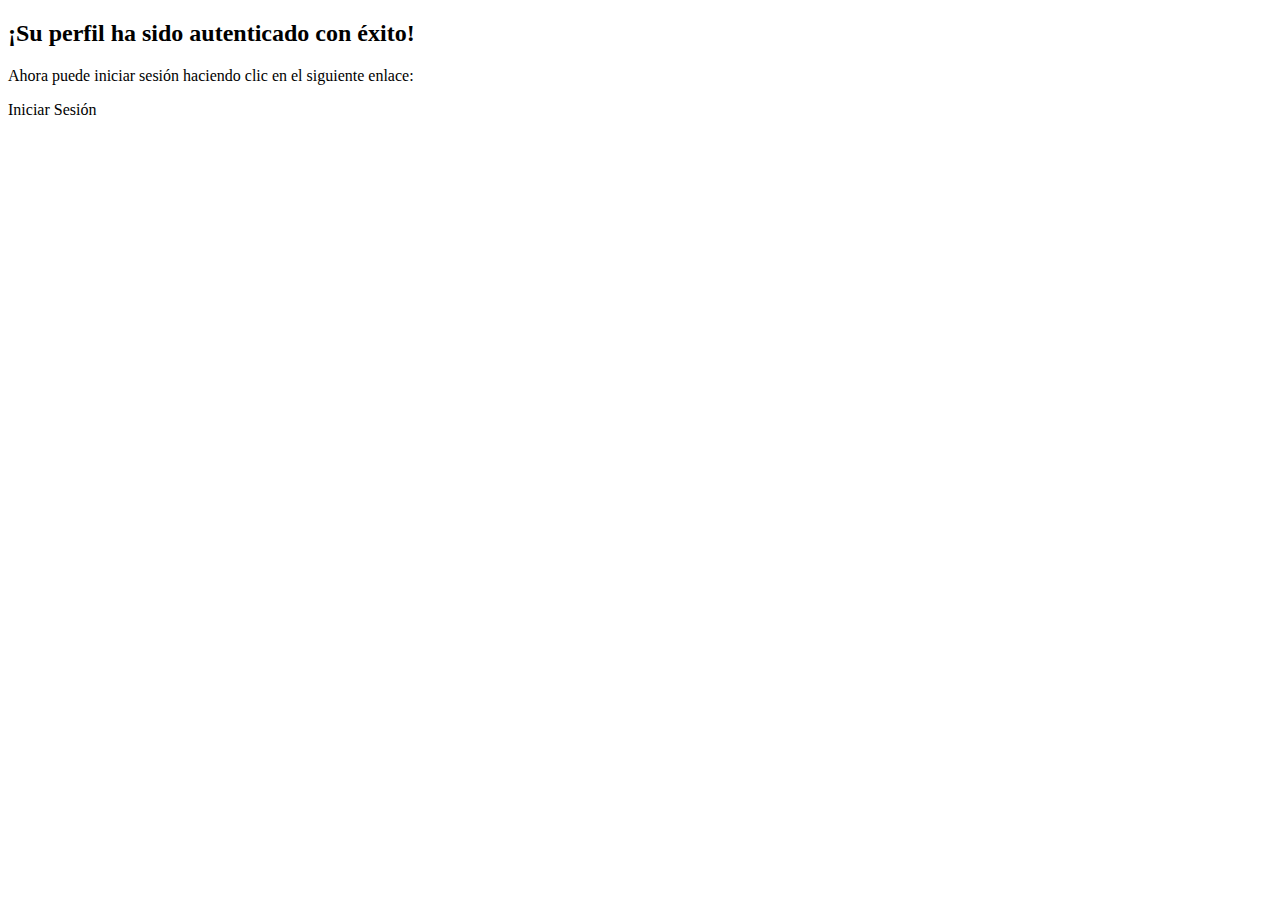
<file: ArriendaTuFinca/src/main/resources/templates/activacion.html>
<!DOCTYPE html>
<html xmlns:th="http://www.thymeleaf.org">
<head>
    <title>Perfil Autenticado</title>
    <link rel="preconnect" href="https://fonts.googleapis.com">
    <link rel="preconnect" href="https://fonts.gstatic.com" crossorigin>
    <link href="https://fonts.googleapis.com/css2?family=Roboto+Condensed:ital,wght@0,100..900;1,100..900&display=swap" rel="stylesheet">
    <link rel="stylesheet" href="https://fonts.googleapis.com/css2?family=Material+Symbols+Outlined:opsz,wght,FILL,GRAD@20..48,100..700,0..1,-50..200" />
    <link rel="stylesheet" type="text/css" th:href="@{/css/style-usuario-creado.css}">
</head>
<body>
<div class="confirmacion-container">
    <div class="logo"></div>
    <h2>¡Su perfil ha sido autenticado con éxito!</h2>
    <p>Ahora puede iniciar sesión haciendo clic en el siguiente enlace:</p>
    <a th:href="@{/login}">Iniciar Sesión</a>
</div>
</body>
</html>
</file>
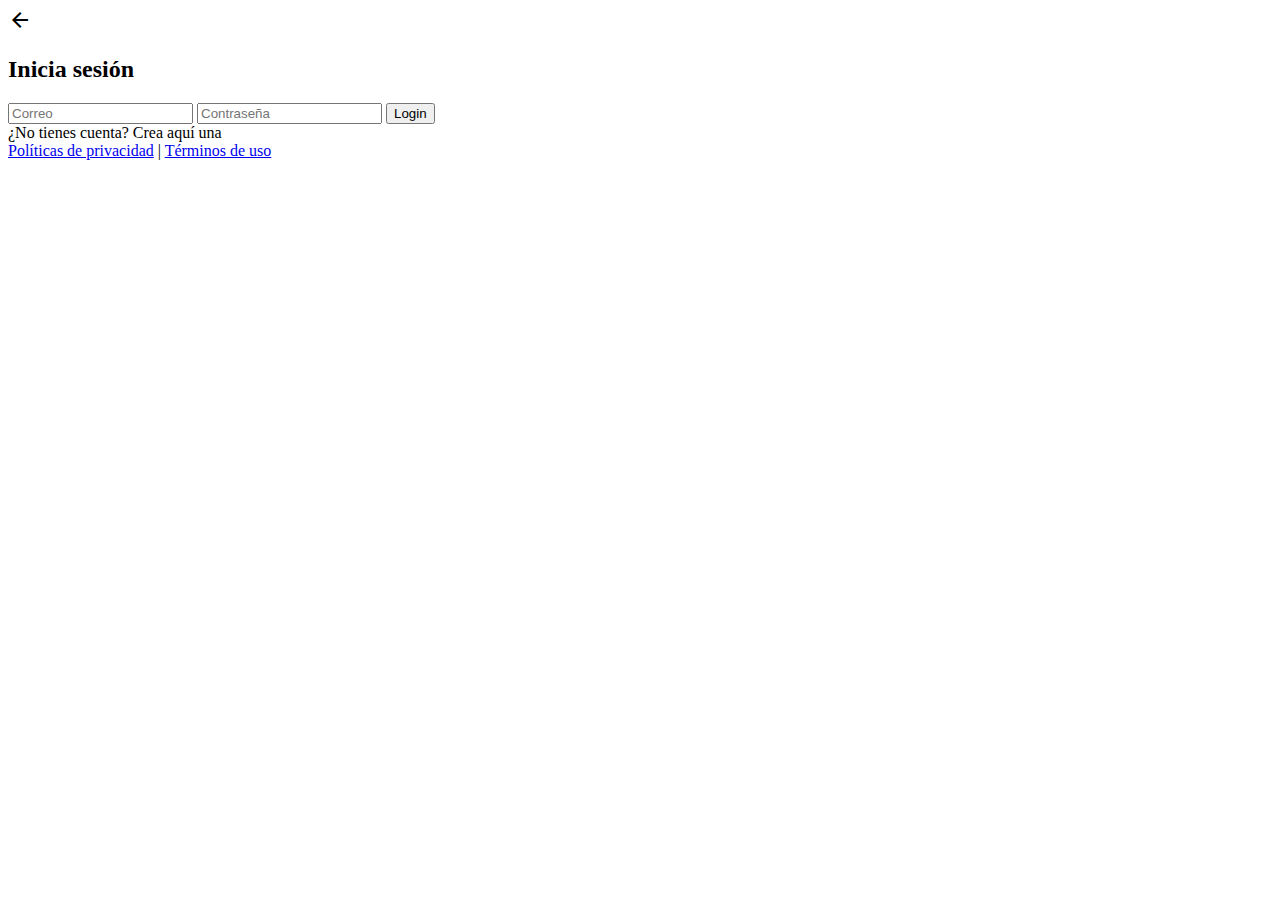
<file: ArriendaTuFinca/src/main/resources/templates/login.html>
<!DOCTYPE html>
<html xmlns:th="http://www.thymeleaf.org">
<head>
    <title>LogIn AirBNB</title>
    <link rel="preconnect" href="https://fonts.googleapis.com">
    <link rel="preconnect" href="https://fonts.gstatic.com" crossorigin>
    <link href="https://fonts.googleapis.com/css2?family=Roboto+Condensed:ital,wght@0,100..900;1,100..900&display=swap" rel="stylesheet">
    <link rel="stylesheet" href="https://fonts.googleapis.com/css2?family=Material+Symbols+Outlined:opsz,wght,FILL,GRAD@20..48,100..700,0..1,-50..200" />
    <link rel="stylesheet" type="text/css" th:href="@{/css/style-login.css}">
</head>
<body>
    <body>
        <div class="login-container">
            <div class = "cont-flecha">
                <div class = "material-symbols-outlined boton-home" onclick="window.location = '/'">arrow_back</div>
            </div>
            <div class="logo"></div>
            <h2>Inicia sesión</h2>
            <div class = "cont-formulario">
                <form th:action="@{/api/usuarios/login}" method="post">
                    <input type="text" name="correo" placeholder="Correo" required>
                    <input type="password" name="contrasenia" placeholder="Contraseña" required>
                    <button type="submit">Login</button>
                </form>
                <a th:href="@{/crear-usuario}">¿No tienes cuenta? Crea aquí una</a>
                <div class="footer">
                    <a href="#">Políticas de privacidad</a> | <a href="#">Términos de uso</a>
                </div>
            </div>
        </div>
    </body>
</body>
</html>
</file>
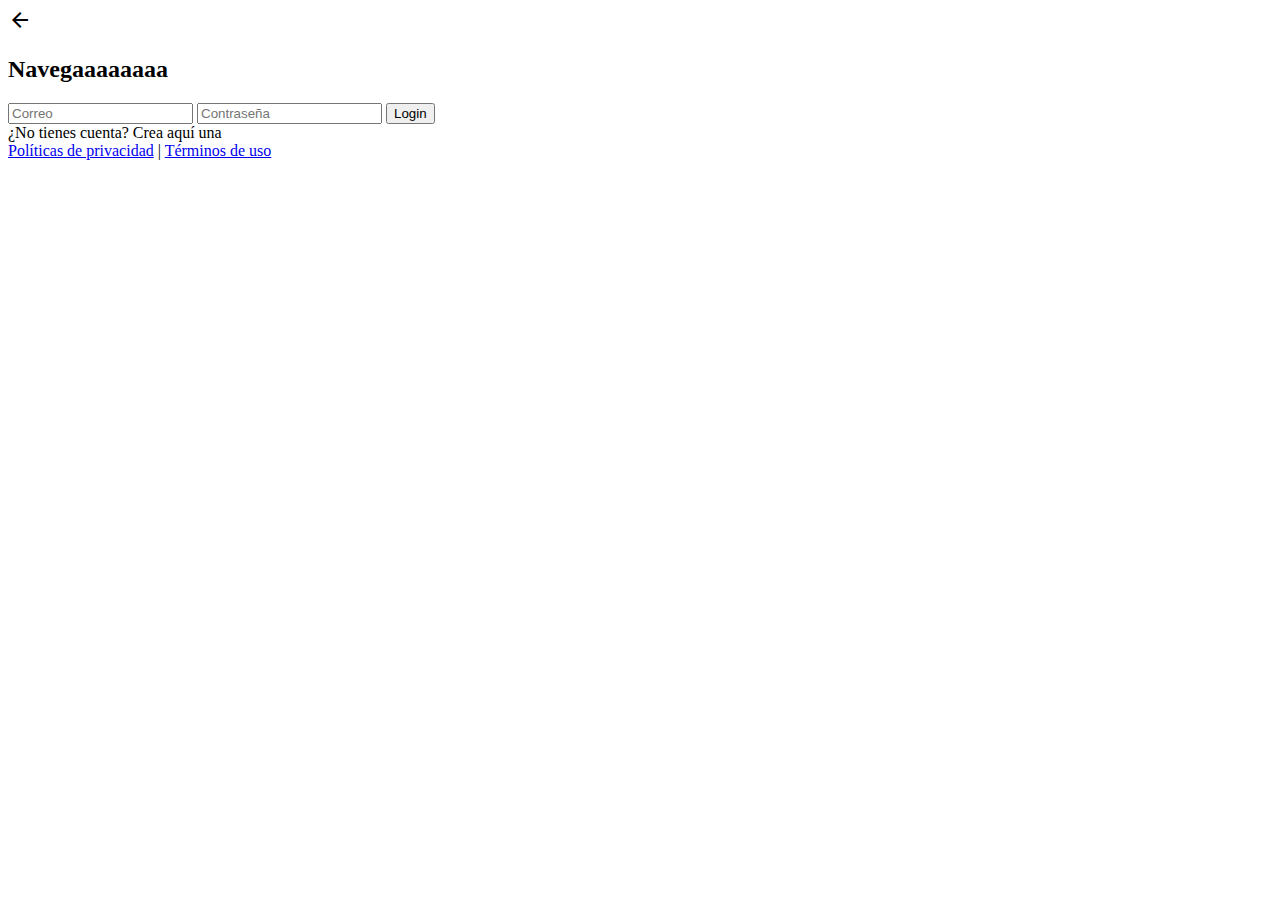
<file: ArriendaTuFinca/src/main/resources/templates/navegar.html>
<!DOCTYPE html>
<html xmlns:th="http://www.thymeleaf.org">
<head>
    <title>Navegar AirBNB</title>
    <link rel="preconnect" href="https://fonts.googleapis.com">
    <link rel="preconnect" href="https://fonts.gstatic.com" crossorigin>
    <link href="https://fonts.googleapis.com/css2?family=Roboto+Condensed:ital,wght@0,100..900;1,100..900&display=swap" rel="stylesheet">
    <link rel="stylesheet" href="https://fonts.googleapis.com/css2?family=Material+Symbols+Outlined:opsz,wght,FILL,GRAD@20..48,100..700,0..1,-50..200" />
    <link rel="stylesheet" type="text/css" th:href="@{/css/style-login.css}">
</head>
<body>
    <body>
        <div class="login-container">
            <div class = "cont-flecha">
                <div class = "material-symbols-outlined boton-home" onclick="window.location = '/'">arrow_back</div>
            </div>
            <div class="logo"></div>
            <h2>Navegaaaaaaaa</h2>
            <div class = "cont-formulario">
                <form th:action="@{/api/usuarios/login}" method="post">
                    <input type="text" placeholder="Correo" required>
                    <input type="password" placeholder="Contraseña" required>
                    <button type="submit">Login</button>
                </form>
                <a th:href="@{/crear-usuario}">¿No tienes cuenta? Crea aquí una</a>
                <div class="footer">
                    <a href="#">Políticas de privacidad</a> | <a href="#">Términos de uso</a>
                </div>
            </div>
        </div>
    </body>
</body>
</html>
</file>
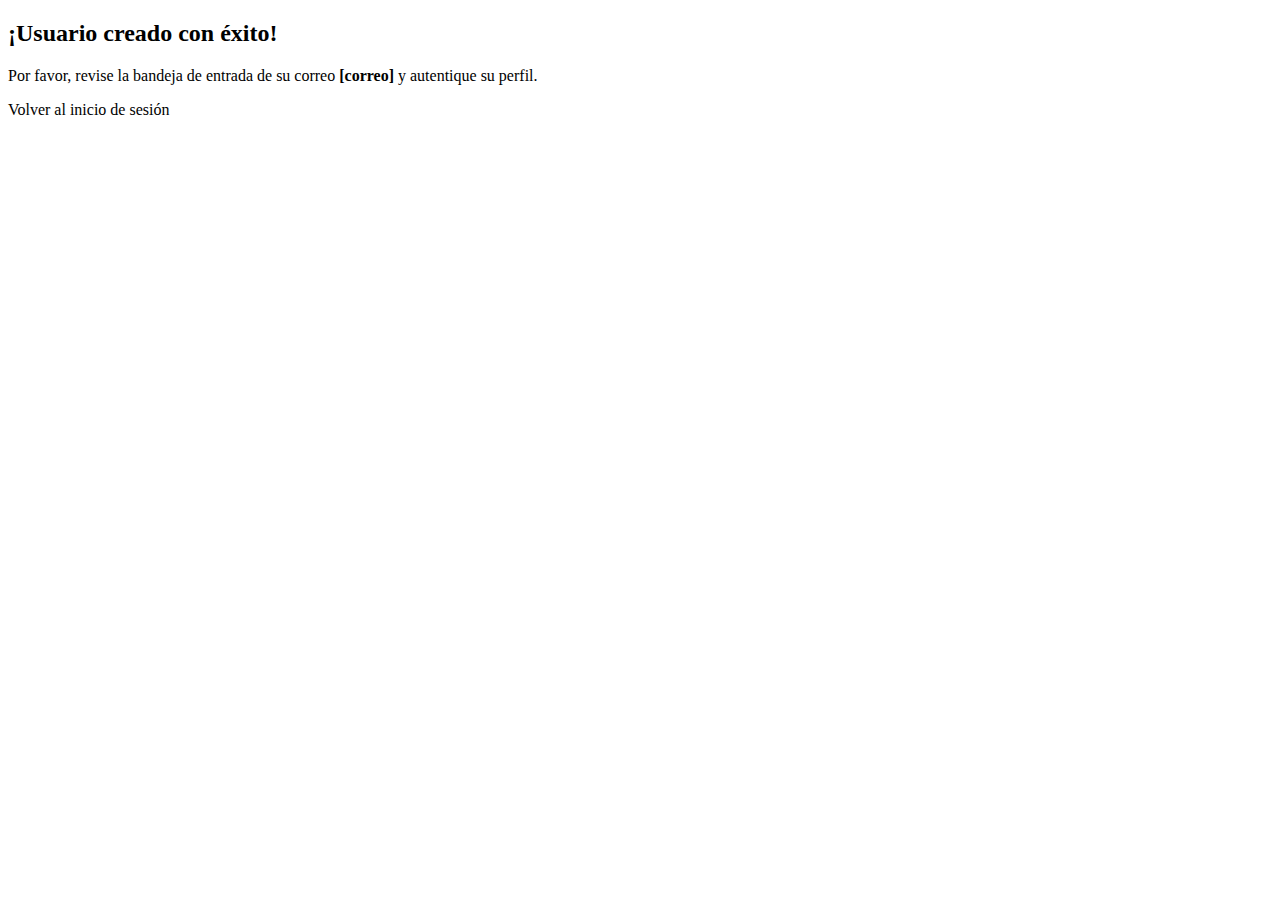
<file: ArriendaTuFinca/src/main/resources/templates/usuario-creado.html>
<!DOCTYPE html>
<html xmlns:th="http://www.thymeleaf.org">
<head>
    <title>Usuario Creado</title>
    <link rel="preconnect" href="https://fonts.googleapis.com">
    <link rel="preconnect" href="https://fonts.gstatic.com" crossorigin>
    <link href="https://fonts.googleapis.com/css2?family=Roboto+Condensed:ital,wght@0,100..900;1,100..900&display=swap" rel="stylesheet">
    <link rel="stylesheet" href="https://fonts.googleapis.com/css2?family=Material+Symbols+Outlined:opsz,wght,FILL,GRAD@20..48,100..700,0..1,-50..200" />
    <link rel="stylesheet" type="text/css" th:href="@{/css/style-usuario-creado.css}">
</head>
<body>
    <div class="confirmacion-container">
        <div class="logo"></div>
        <h2>¡Usuario creado con éxito!</h2>
        <p>Por favor, revise la bandeja de entrada de su correo <strong th:text="${correo}">[correo]</strong> y autentique su perfil.</p>
        <a th:href="@{/login}">Volver al inicio de sesión</a>
    </div>
</body>
</html>
</file>
